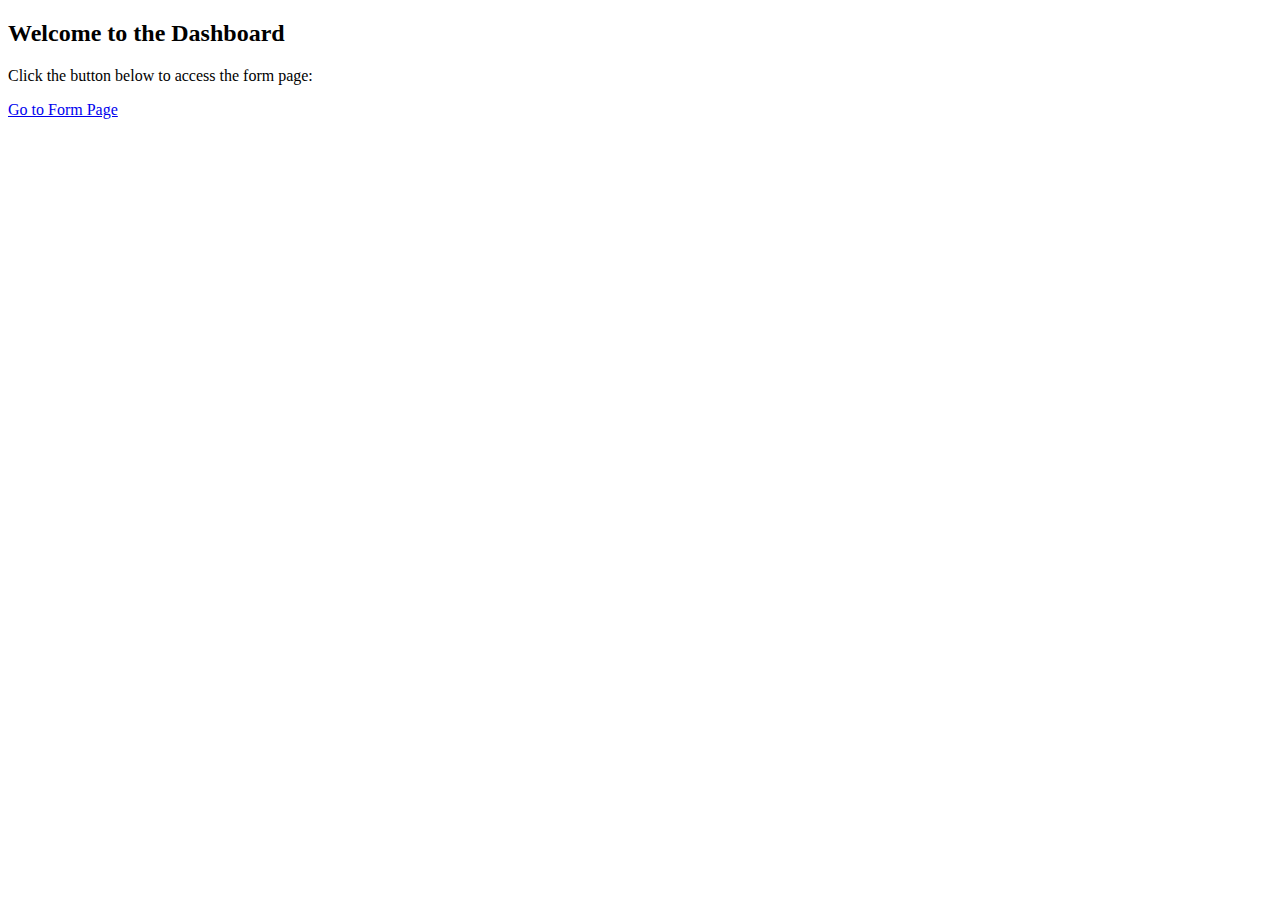
<file: collegeProject/templates/dashboard.html>
<!DOCTYPE html>
<html lang="en">
<head>
    <meta charset="UTF-8">
    <title>Dashboard</title>
</head>
<body>
 <h2>Welcome to the Dashboard</h2>
    <p>Click the button below to access the form page:</p>
    <a href="{% url 'person_add' %}" class="btn btn-primary">Go to Form Page</a>
</body>
</html>
</file>
